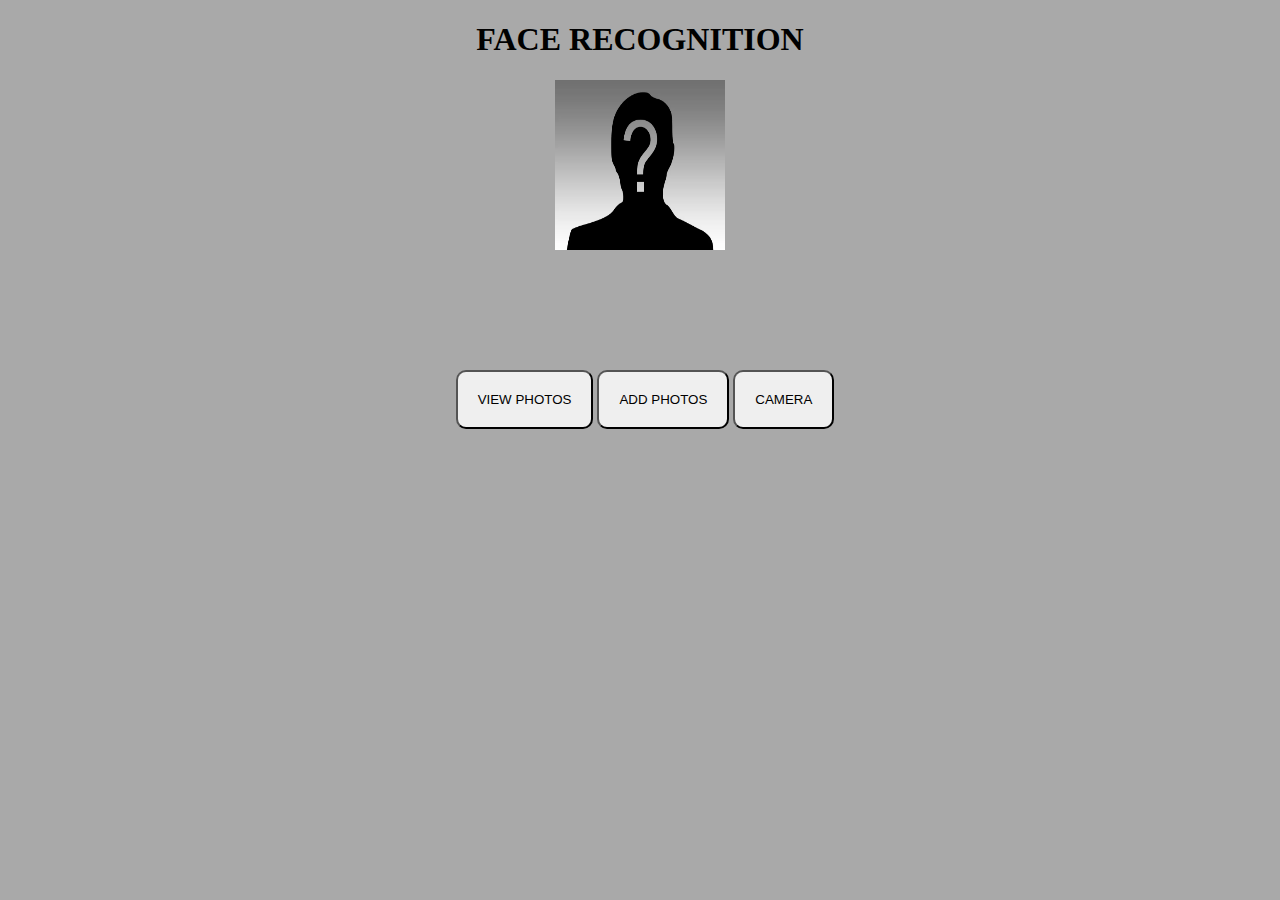
<file: public/index.html>
<!DOCTYPE html>
<html lang="en">
<head>
    <meta charset="UTF-8">
    <meta name="viewport" content="width=device-width, initial-scale=1.0">
    <title>Home page</title>
    <script defer src="controller.js" ></script>
    <link rel="stylesheet" href="style.css"> 
    <link rel="shortcut icon" href="#" />
</head>
<body style="background-color: darkgray;">
    <h1 style="text-align: center;">FACE RECOGNITION</h1>
    <img src="unknown.jpg" class="center"style="width: 170px;height: 170px;">
    <div id="firstpage" style="padding-left: 10px;">
    <a href="viewphotos.html"><button id="view" style="padding: 20px; border-radius: 10px;">VIEW PHOTOS</button></a>
    <a href="addface.html"><button id="add photo" style="padding: 20px;border-radius: 10px;">ADD PHOTOS</button></a>
    <a href="camera.html"><button id="camera" style="padding: 20px;border-radius: 10px;" >CAMERA</button></a>
    </div>
</body>
</html>
</file>
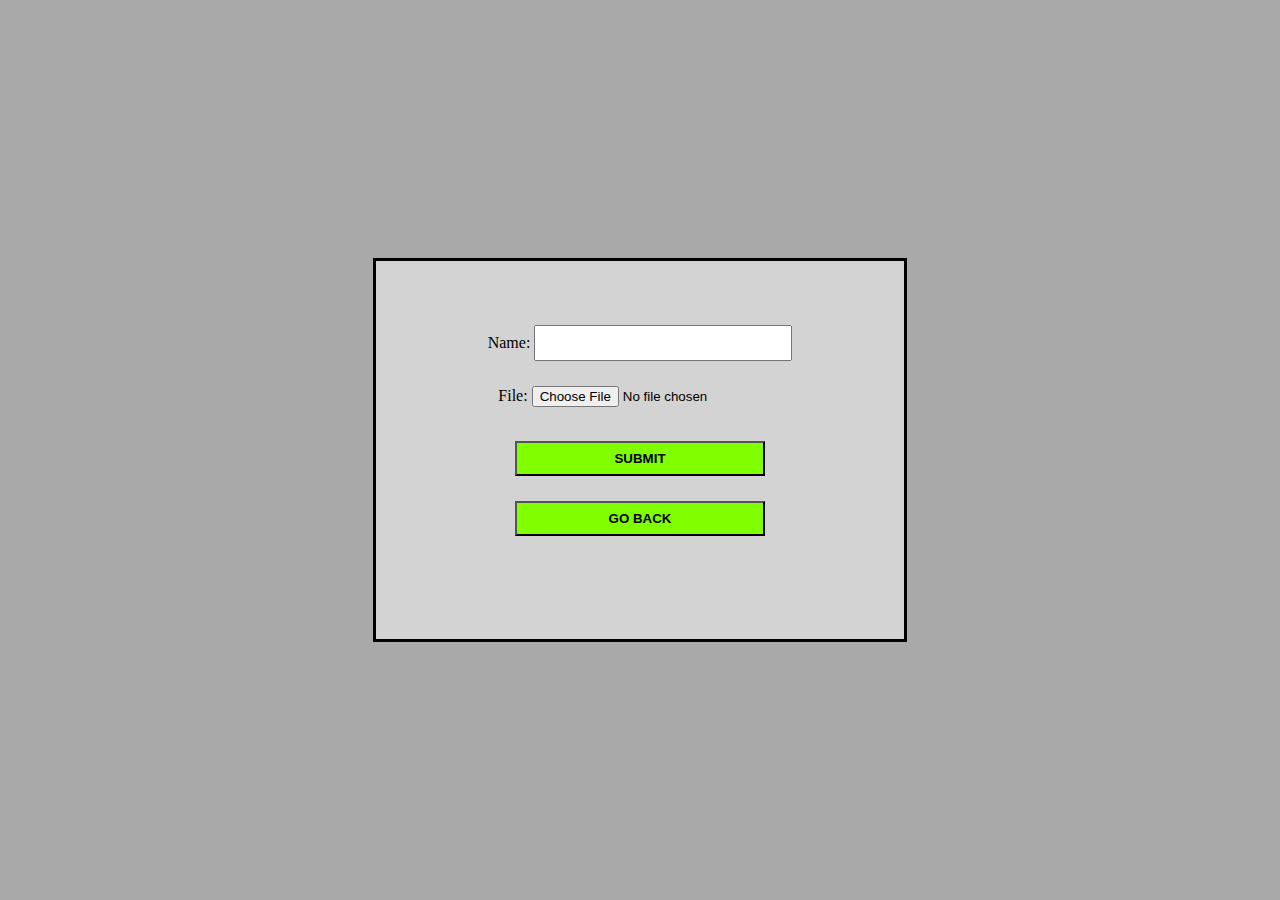
<file: public/addface.html>
<!DOCTYPE html>
<html lang="en">
<head>
    <meta charset="UTF-8">
    <meta name="viewport" content="width=device-width, initial-scale=1.0">
    <title>Add face</title>

    <script defer src="controller.js" ></script>
    <link rel="stylesheet" href="style.css"> 
</head>
<body style="background-color: darkgray;">
    <div id="box">
        <form action="/addstudent" method="post" enctype="multipart/form-data">
            <label for="name" id="name">Name:</label>
            <input type="text" id="name" name="name" required><br>
          
            <label for="file" id="file">File: </label>
            <input type="file" id="file" name="file" required>
          
            
            <button id="submitbutton" type="submit">SUBMIT</button>
        </form>
            <a href="index.html"><button id="submitbutton" type="submit">GO BACK</button></a>
        
        
        </div>
</body>
</html>
</file>
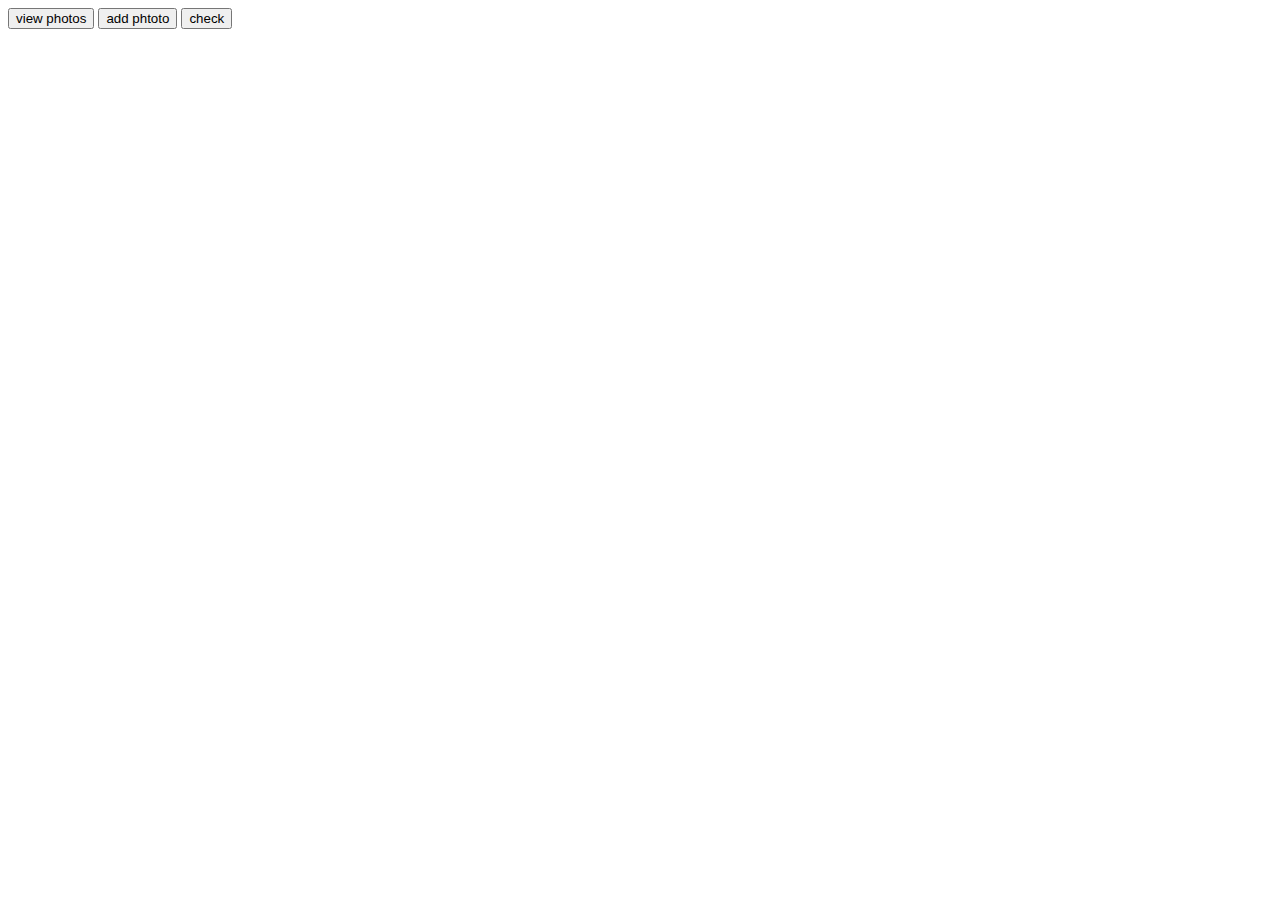
<file: public/index2.html>
<!DOCTYPE html>
<html lang="en">
<head>
    <meta charset="UTF-8">
    <meta name="viewport" content="width=device-width, initial-scale=1.0">
    <title>Document</title>
    <script src="controller.js"></script>
</head>
<body>
    <button id="view">view photos</button>
    <button id="add photo">add phtoto</button>
    <button id="check">check</button>
</body>
</html>
</file>
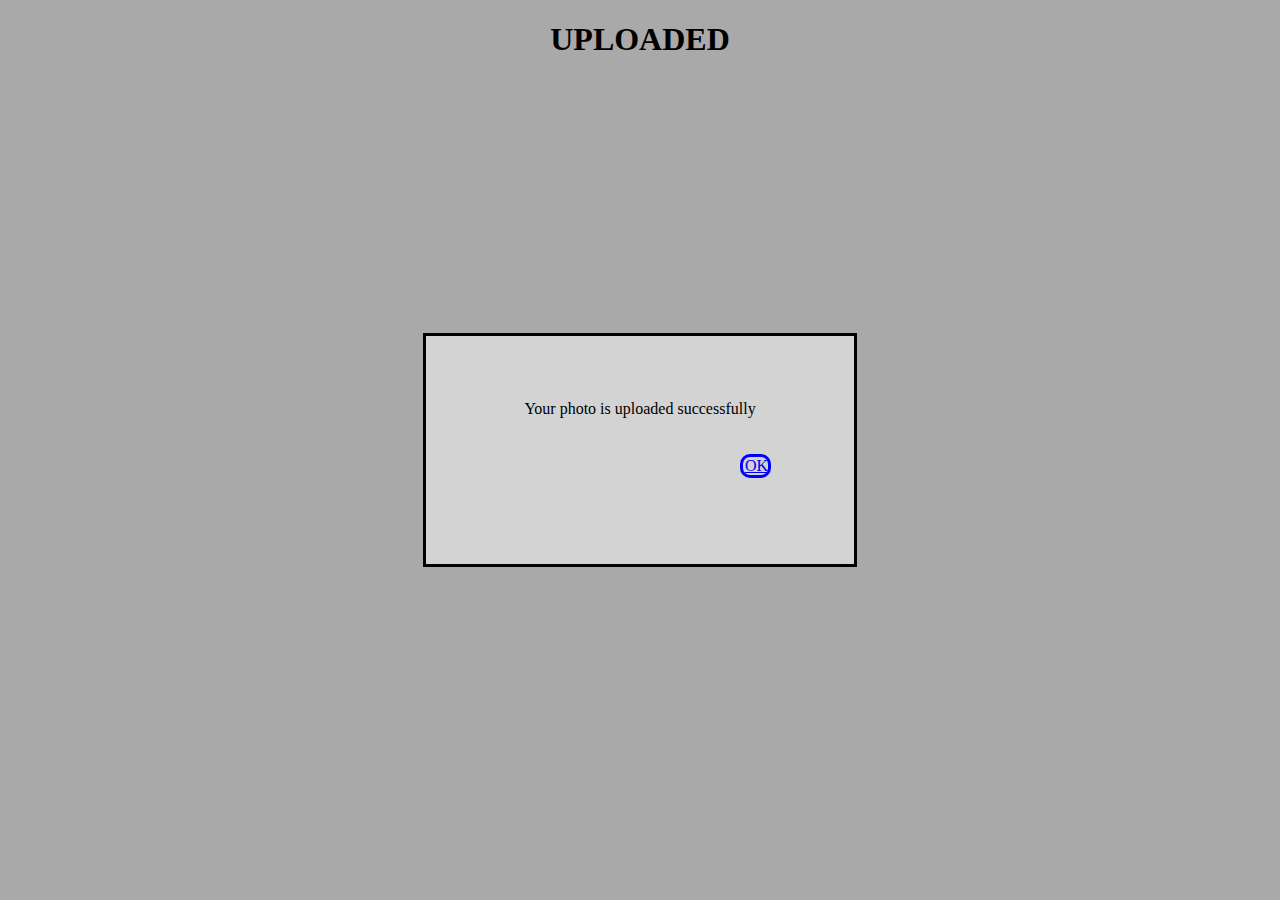
<file: public/new.html>
<!DOCTYPE html>
<html lang="en">
<head>
    <meta charset="UTF-8">
    <meta name="viewport" content="width=device-width, initial-scale=1.0">
    <title>Message</title>
    <link rel="stylesheet" href="style.css">
</head>
<body style="background-color: darkgray;">
    <h1 style="text-align: center;">UPLOADED</h1>
    <div id="box-ok">Your photo is uploaded successfully<br><br><br>
        <a href="index.html"><div style="text-align: end;padding-left: 250px;">
        <div style="border-style: solid;width: 25px;border-radius: 10px; border-color: blue;">OK</div>
        </a>
    </div>
    </div>
</body>
</html>
</file>
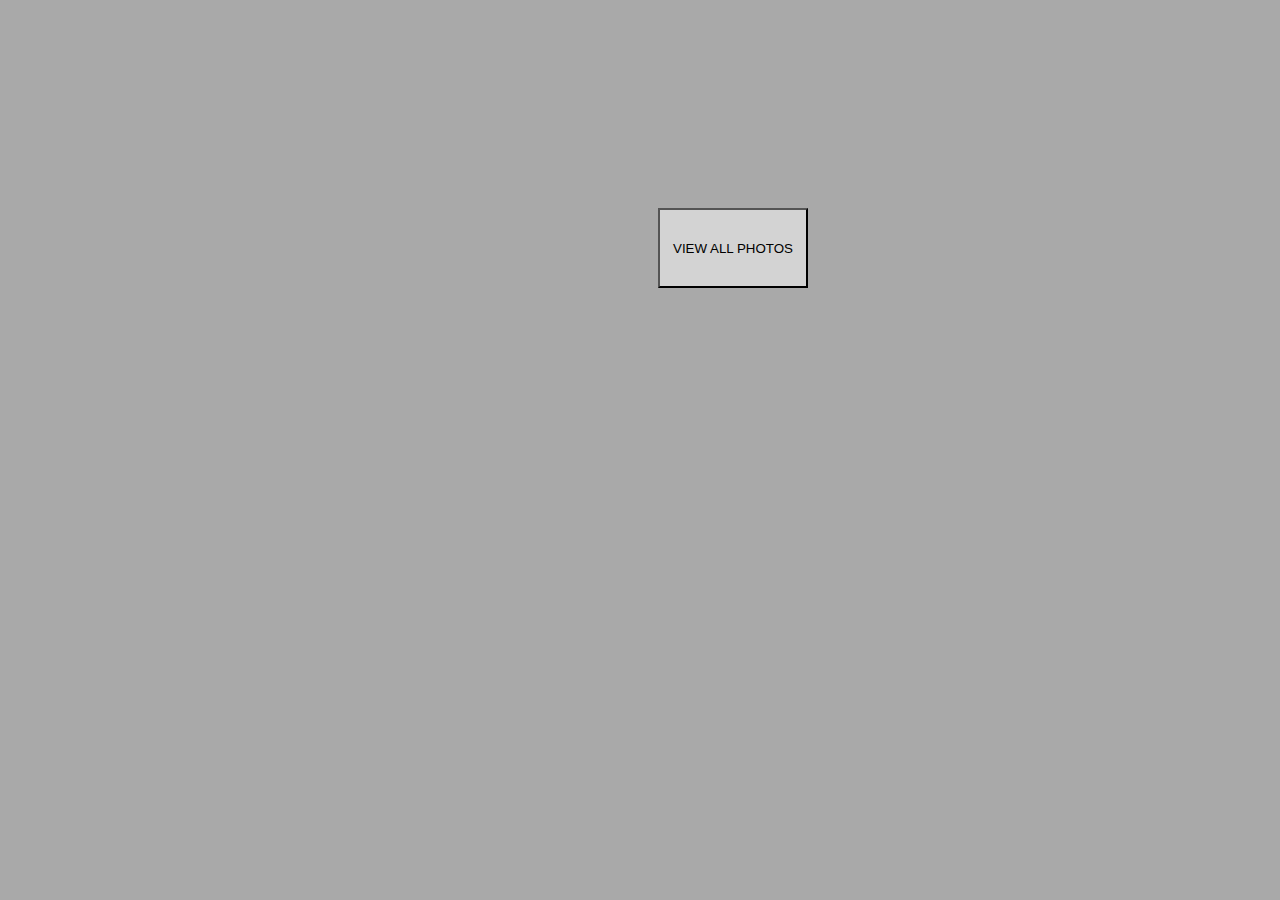
<file: public/viewphotos.html>
<!DOCTYPE html>
<html lang="en">
<head>
    <meta charset="UTF-8">
    <meta name="viewport" content="width=device-width, initial-scale=1.0">
    <title>view photos</title>
    <link rel="stylesheet" href="style.css"> 
    <script defer src="controller.js" ></script>
</head>
<body style="background-color: darkgray;">
    <div style="padding-top: 200px;padding-left: 650px;">
    <form action="/view" method="get" >
        <input type="submit" value="VIEW ALL PHOTOS" style="width: 150px;height:80px;background-color: lightgray; ">
    </form>
    
    </div>
</body>
</html>
</file>
<file: public/style.css>
#cam{
    padding: 0;
    margin: 0;
    width: 100vw;
    height: 100vh;
    display: flex;
    align-items: center;
    justify-content: center;
}

canvas {
    position: absolute;
}
#box
{
    border-style:solid;
    border-color:black;
    width:400px;
    height:250px;
    position:absolute;
    top:0;
    bottom:0;
    right:0;
    left:0;
    margin:auto;
    text-align:center;
    padding:5%;
   background-color: lightgray;
}
#box-ok
{
    border-style:solid;
    border-color:black;
    width:300px;
    height:100px;
    position:absolute;
    top:0;
    bottom:0;
    right:0;
    left:0;
    margin:auto;
    text-align:center;
    padding:5%;
    background-color:lightgray;
}

#submitbutton
{
    box-sizing:border-box;
    width:250px;
    height:35px;
    background-color: chartreuse;
    font-weight: bold;
    margin-bottom:25px;
}

#file
{
    width:250px;
    height:30px;
    margin-bottom:25px;
}
#name
{
    width:250px;
    height:30px;
    margin-bottom:25px;
}
#firstpage
{
    font-weight: bold;
    margin:auto;
    text-align:center;
    padding: auto;
    padding-top: 120px;
    
}
.center {
    display: block;
    margin-left: auto;
    margin-right: auto;
    width: 50%;
  }
</file>
